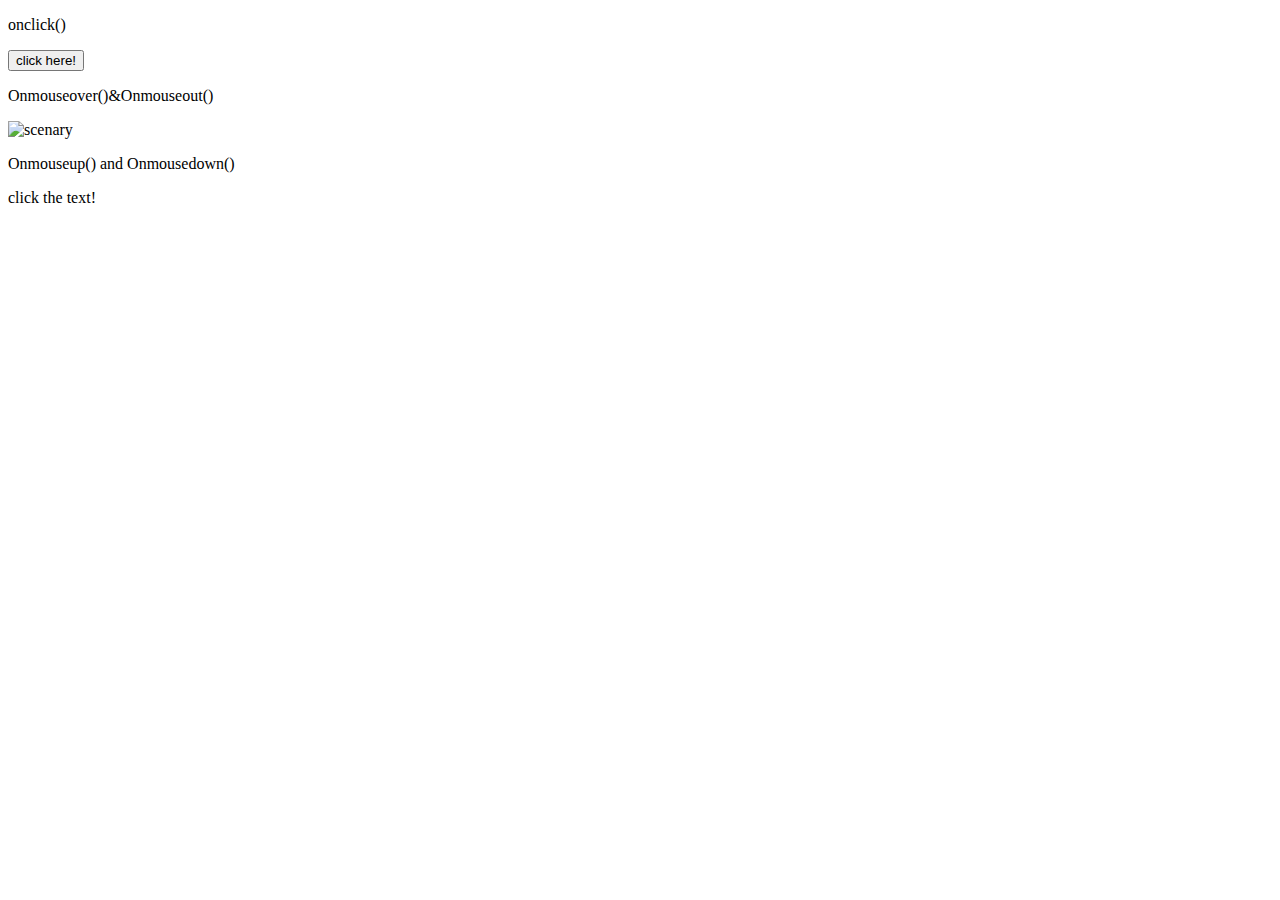
<file: mouse functions.html>
<!DOCTYPE html>
<html>
    <head>
        <title>Mouse Handling Events</title>
        <script>
            function bigImg(x) {
                x.style.height="256px";
                x.style.width="256px";
            }
            function normalImg(x) {
                x.style.height="128px";
                x.style.weidth="128px";
            }
            function mouseDown(){
                document.getElementById("Adi").style.color="red";
            }
            function mouseUp(){
                document.getElementById("Adi").stylecolor="green";
            }
        </script>
    </head>
    <body>
        <p>onclick()</p>
        <button type = "button" onclick="this.innerHTML ='Hi!!'">click here!</button>
        <p>Onmouseover()&Onmouseout()</p>
        <img onmouseover="bigImg(this)" onmouseout="normalImg(this)" scr="pic1.jpg" alt="scenary" width="20%" height="20%">
        <p>Onmouseup() and Onmousedown()</p>
        <p id="Adi" onmouseup="mouseUp()" onmousedown="mouseDown()">click the text!</p>
    </body>
</html>
</file>
